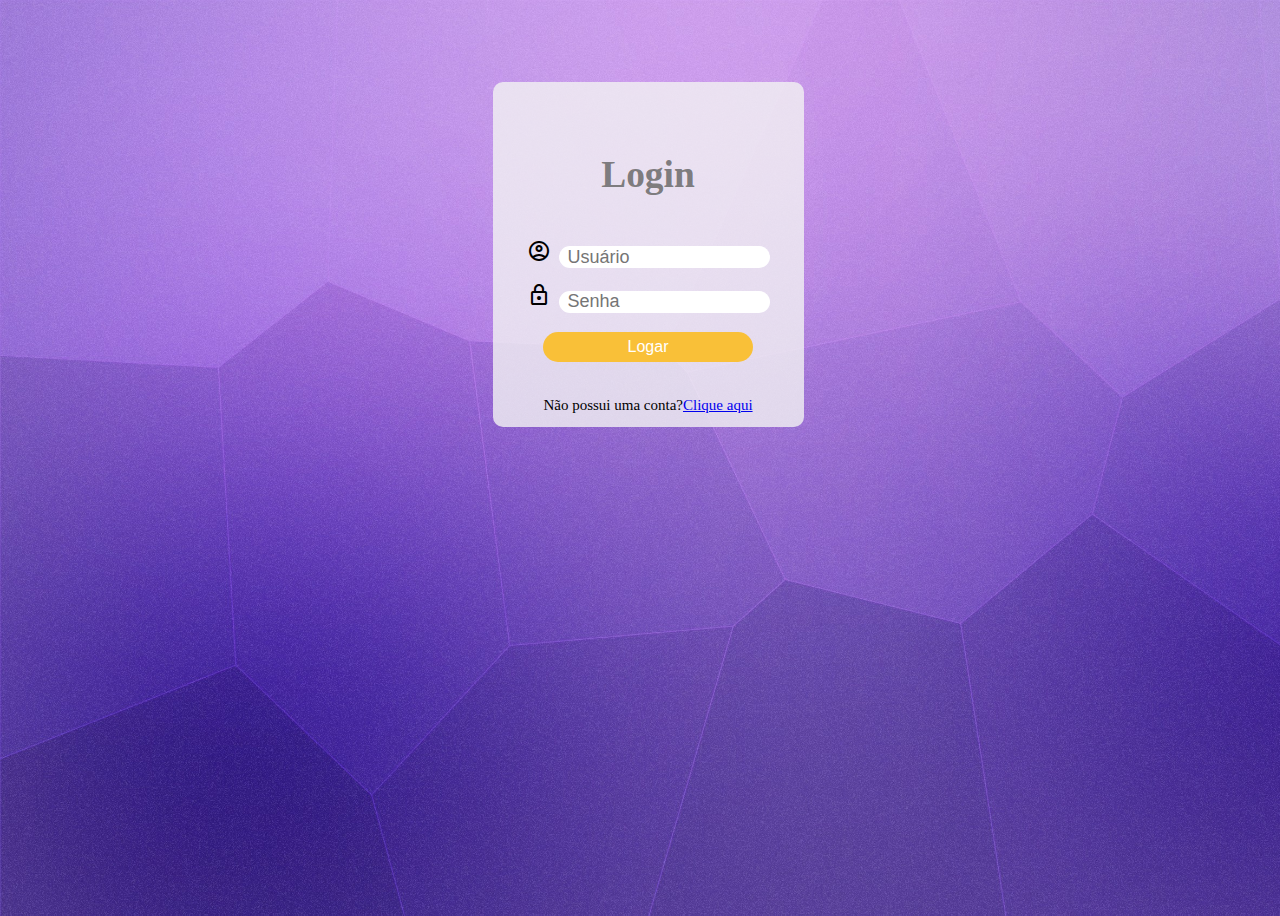
<file: index.html>
<!DOCTYPE html>
<html lang="pt-br">
<head>
<meta charset="UTF-8">
<meta http-equiv="X-UA-Compatible" content="IE=edge">
<meta name="viewport" content="width=device-width, initial-scale=1.0">
<title>Página de Login</title>
<link rel="stylesheet" href="style.css">
<link rel="stylesheet" href="https://fonts.googleapis.com/css2?family=Material+Symbols+Outlined:opsz,wght,FILL,GRAD@24,400,0,0" />
<link rel="stylesheet" href="https://fonts.googleapis.com/css2?family=Material+Symbols+Outlined:opsz,wght,FILL,GRAD@24,400,0,0" />
</head>
<body>
<br>
<br>
<div class="d2">
<h3 id="l">Login</h3>
<span class="material-symbols-outlined">
    account_circle
    </span>
<input type="text" id="login" placeholder="Usuário"><br>
<span class="material-symbols-outlined">
    lock
    </span>
<input type="password" id="senha" placeholder="Senha"><br>
<button onclick="login()">Logar</button><br>
<p style="font-size: 15px;">Não possui uma conta?<a href="cadastro.html">Clique aqui</a></p>
</div>
<br>
<script src="script.js"></script>
</body>
</html>
</file>
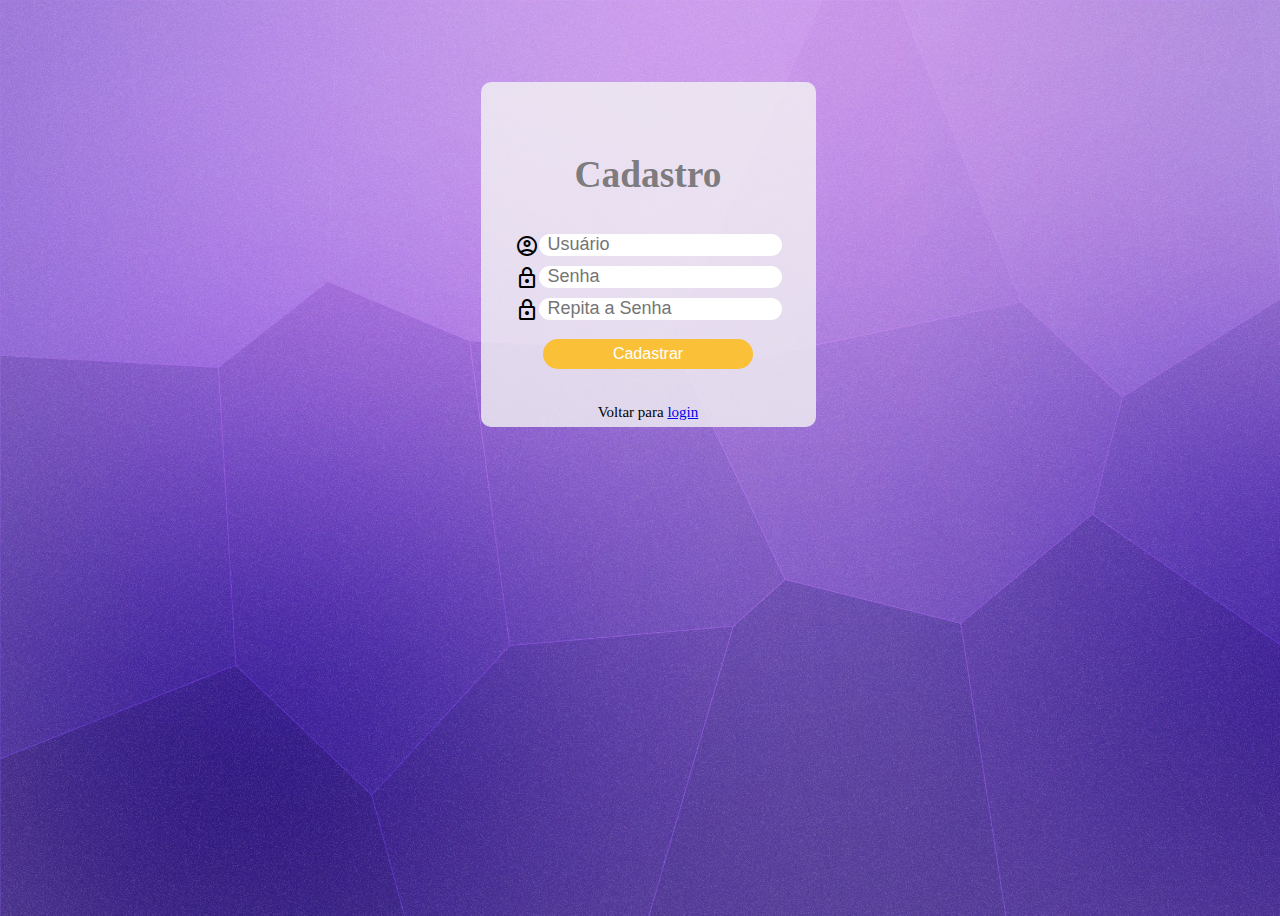
<file: cadastro.html>
<!DOCTYPE html>
<html lang="pt-br">
<head>
  <meta charset="UTF-8">
  <meta http-equiv="X-UA-Compatible" content="IE=edge">
  <meta name="viewport" content="width=device-width, initial-scale=1.0">
  <link rel="stylesheet" href="style.css">
  <link rel="stylesheet" href="https://fonts.googleapis.com/css2?family=Material+Symbols+Outlined:opsz,wght,FILL,GRAD@24,400,0,0" />
  <link rel="stylesheet" href="https://fonts.googleapis.com/css2?family=Material+Symbols+Outlined:opsz,wght,FILL,GRAD@24,400,0,0" />
  <title>cadastro</title>
</head>
<body><br>
  <br>
  <div class="d1" >
    <h3>Cadastro</h3> 
    <div class="areaInput">

        <div class="iconc1"><span class="material-symbols-outlined">
            account_circle
            </span><input type="text" id="novologin" placeholder="Usuário"></div>
            <div class="iconc2"><span class="material-symbols-outlined">
                lock
                </span><input type="password" id="novasenha" placeholder="Senha"></div>
                <div class="iconc3"><span class="material-symbols-outlined">
                    lock
                    </span><input type="password" id="repsenha" placeholder="Repita a Senha"></div>
    </div>
<button onclick="cadastrar()">Cadastrar</button><br>
<p style="font-size: 15px;">Voltar para <a href="index.html">login</a></p>
  </div>

  <script src="script_cadastro.js"></script>
</body>
</html>
<style>
  
.areaInput{
  background-color: #7a77d900;
  display: flex;
  flex-direction: column;
  justify-content: space-around;
  border: 0;
  margin-top: 10px;
}

input{
  width: 100%;
}

</style>
</file>
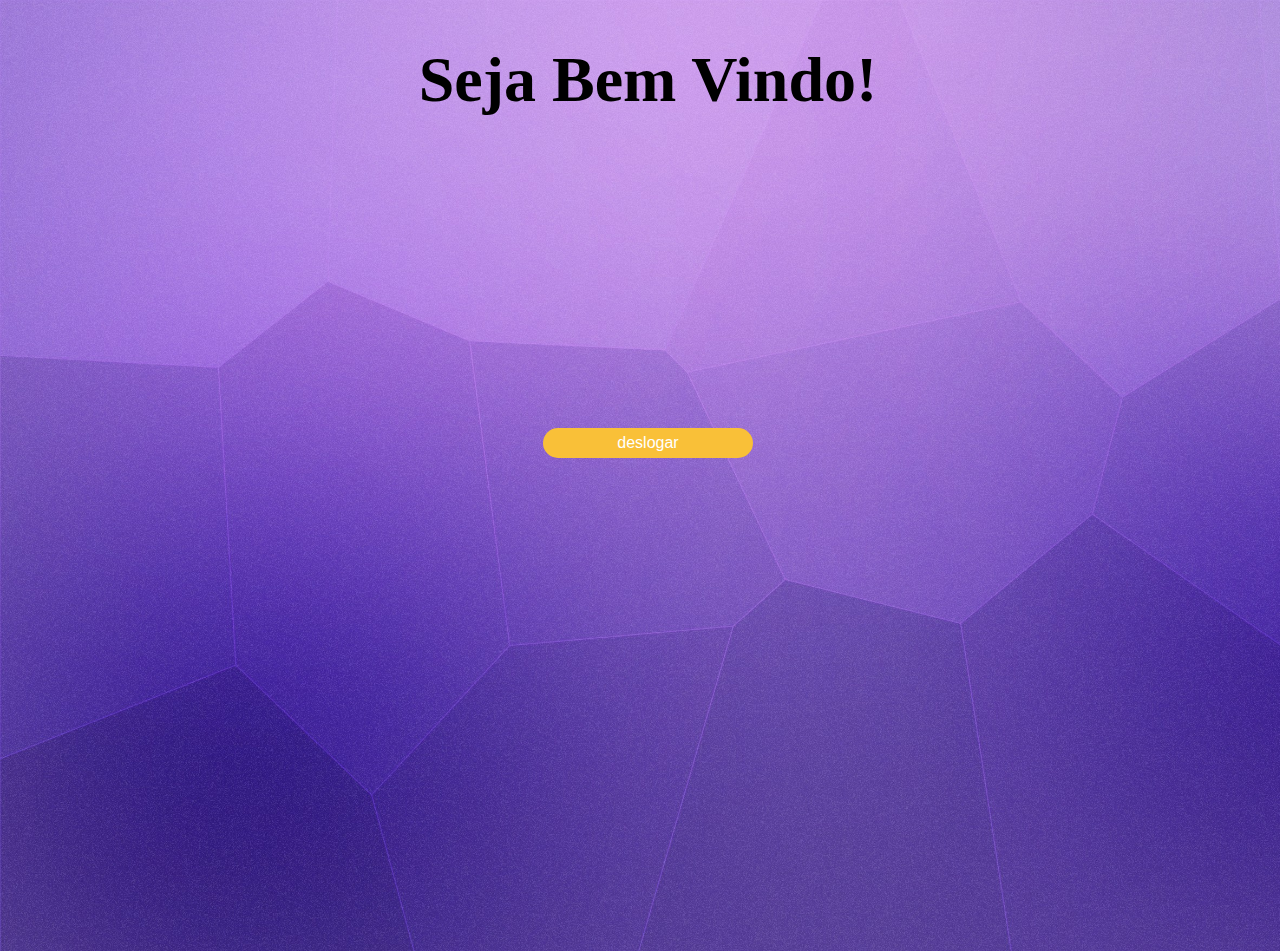
<file: home.html>
<!DOCTYPE html>
<html lang="pt-br">
<head>
<meta charset="UTF-8">
<meta http-equiv="X-UA-Compatible" content="IE=edge">
<meta name="viewport" content="width=device-width, initial-scale=1.0">
<link rel="stylesheet" href="style.css">
<title>Home</title>
</head>
<body>
<h1 id="titulo">Seja Bem Vindo!</h1>
<br>
<br>
<br>
<br>
<br>
<br>
<br>
<div class="d">
    <button id="bthome" onclick="deslogar()">deslogar</button>
</div>
<script src="script_home.js"></script>
</body>
</html>
</file>
<file: style.css>
body{
    background-image: url(fundo.jpg);
    background-size: 1650px, 320px;
    overflow: hidden;
    background-color: #011126;
    background-repeat: no-repeat;
    font-family: Georgia, 'Times New Roman', Times, serif;
    width: 100vw;
    height: 100vh;
    font-size: xx-large;
    text-align: center;
    }
    .d2{
      background-color: #f3f2f2cc;
      height: 287px;
      border: solid;
      width: fit-content;
      padding: 20px;
      margin: auto;
      border-width: 14px;
      padding-bottom: 10px;
      border-radius: 10px;
      border-color: #7a77d900 ;
    
    }
    .d1{
        background-color: #f3f2f2cc;
        height: 287px;
        border: solid;
        width: fit-content;
        padding: 20px;
        margin: auto;
        border-width: 14px;
        padding-bottom: 10px;
        border-radius: 10px;
        border-color: #7a77d900 ;
      }
   
    input{
      background-color: #ffffff;
      width: 200px;
      height: 20px;
      border-radius: 15px;
      text-align: start;
      font-size: large;
      border: none;
      padding-left: 0.5em;
      margin-bottom: 10px;
    }
    button{
      background-color:#F9C038;
      width: 210px;
      height: 30px;
      border-radius: 15px;
      font-size: medium;
      color: white;
      margin-bottom: 20PX;
      border: none;
    }
    h3{ 
        color:#6b6a6adc;
    }
    .iconc1{
        display: flex;
        flex-direction: row;
    }
    .iconc2{
        display: flex;
        flex-direction: row;
    }
    .iconc3{
        display: flex;
        flex-direction: row;
    }
    button
</file>
